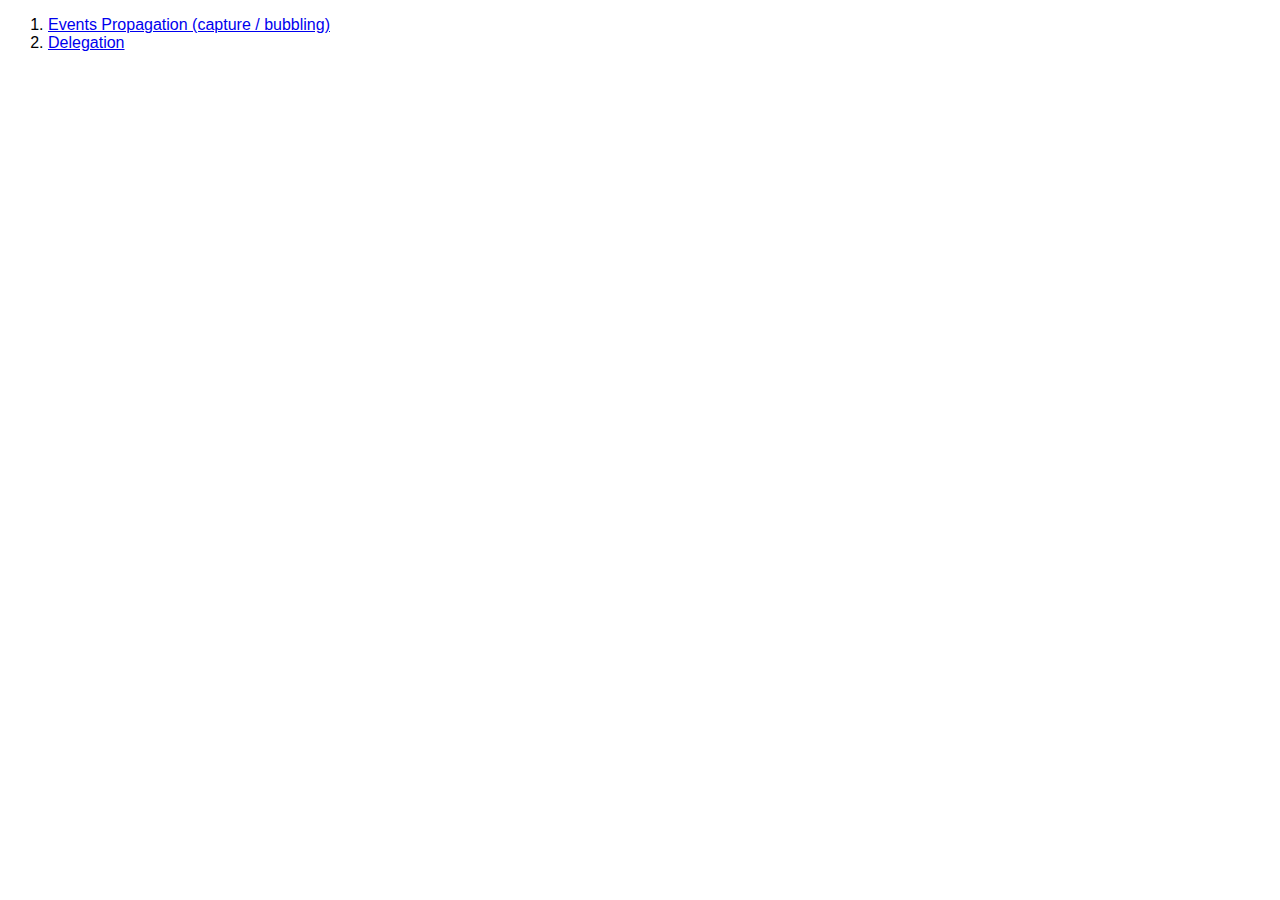
<file: index.html>
<!DOCTYPE html>
<html lang="en">
  <head>
    <meta charset="UTF-8" />
    <meta name="viewport" content="width=device-width, initial-scale=1.0" />
    <title>DOM Events Propagation</title>
    <link rel="stylesheet" href="./main.css" />
  </head>
  <body>
    <!-- <script defer src="./js/00-closures.js" type="module"></script> -->
    <script defer src="./js/00-array-methods.js" type="module"></script>

    <ol>
      <li>
        <a href="./html/01-propagation.html"
          >Events Propagation (capture / bubbling)</a
        >
      </li>
      <li><a href="./html/02-delegation.html">Delegation</a></li>
    </ol>
  </body>
</html>
</file>
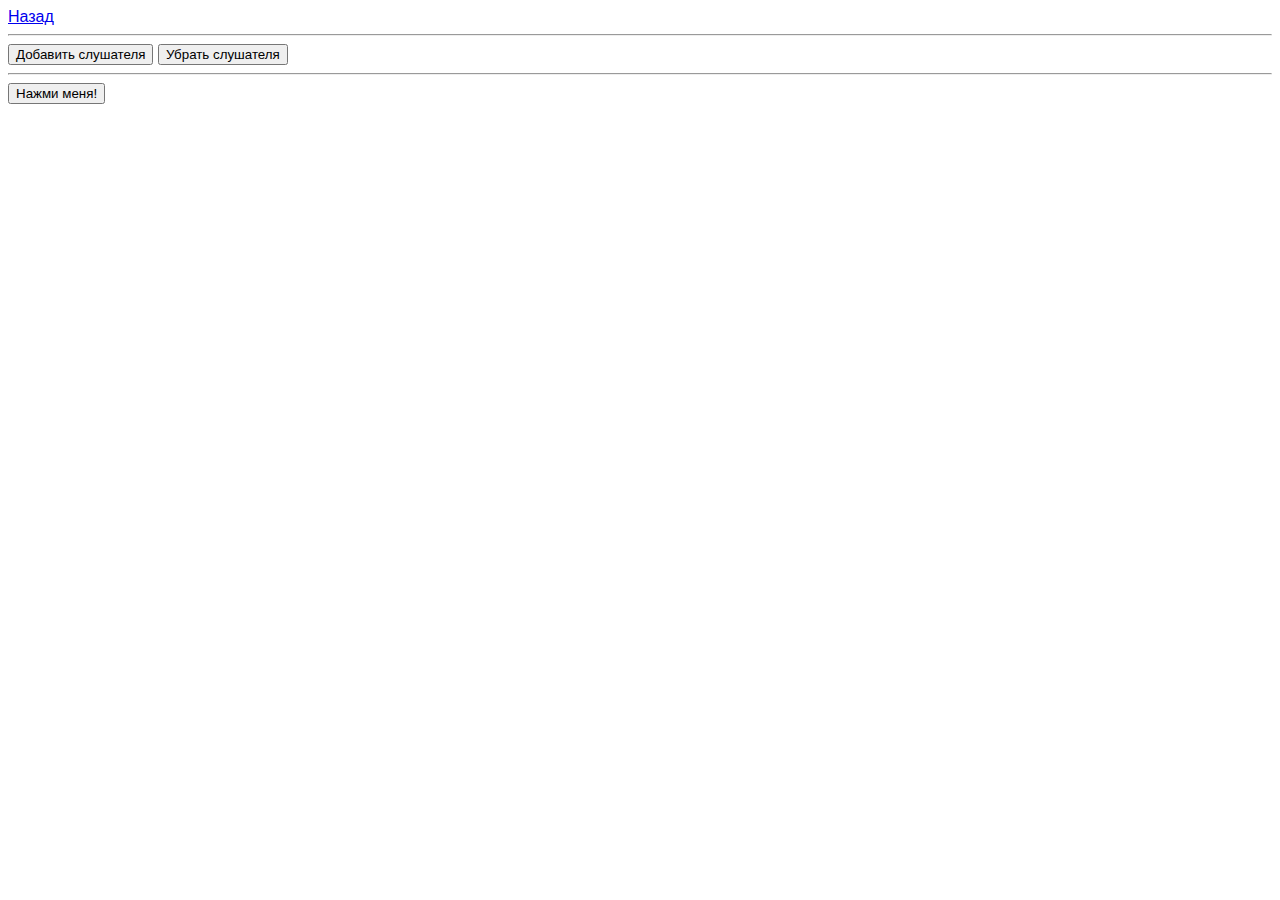
<file: html/01-event-listeners.html>
<html lang="en">
  <head>
    <meta charset="UTF-8" />
    <meta name="viewport" content="width=device-width, initial-scale=1.0" />
    <title>1. addEventListener</title>
    <link rel="stylesheet" href="../main.css" />
  </head>
  <body>
    <a href="/">Назад</a>

    <hr />
    <button class="js-add-listener">Добавить слушателя</button>
    <button class="js-remove-listener">Убрать слушателя</button>
    <hr />

    <button
      onclick="//console.log('Клик по кнопке! (html аттрибут)')"
      class="js-button button"
    >
      Нажми меня!
    </button>

    <script src="../js/01-event-listeners.js" type="module"></script>
  </body>
</html>
</file>
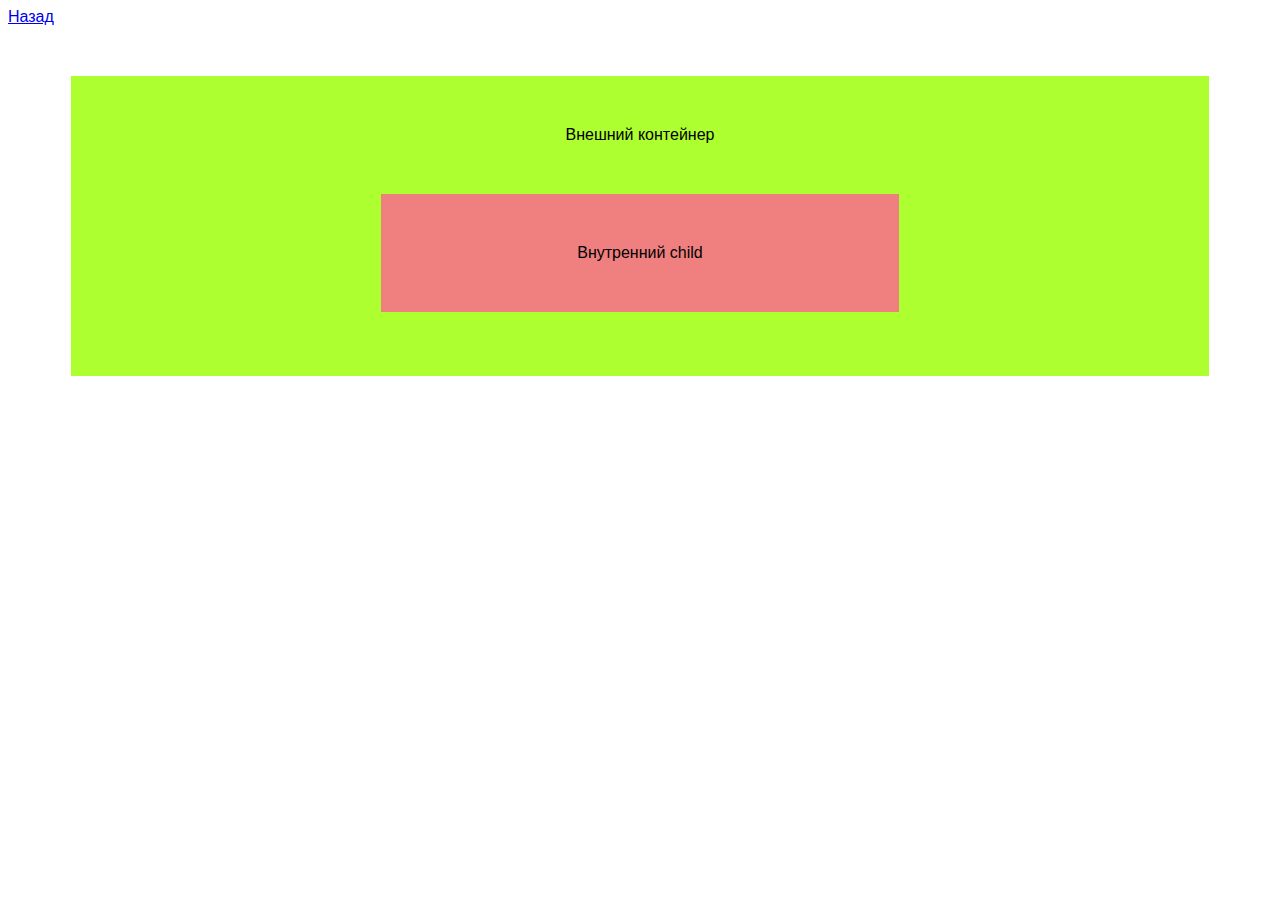
<file: html/01-propagation.html>
<html lang="en">
  <head>
    <meta charset="UTF-8" />
    <meta name="viewport" content="width=device-width, initial-scale=1.0" />
    <title>1. Propagation</title>
    <link rel="stylesheet" href="../main.css" />
  </head>
  <body>
    <a href="/">Назад</a>

    <div id="containerRef" class="outer-container">
      Внешний контейнер
      <div id="childRef" class="inner-element">Внутренний child</div>
    </div>

    <script src="../js/01-propagation.js" type="module"></script>
  </body>
</html>
</file>
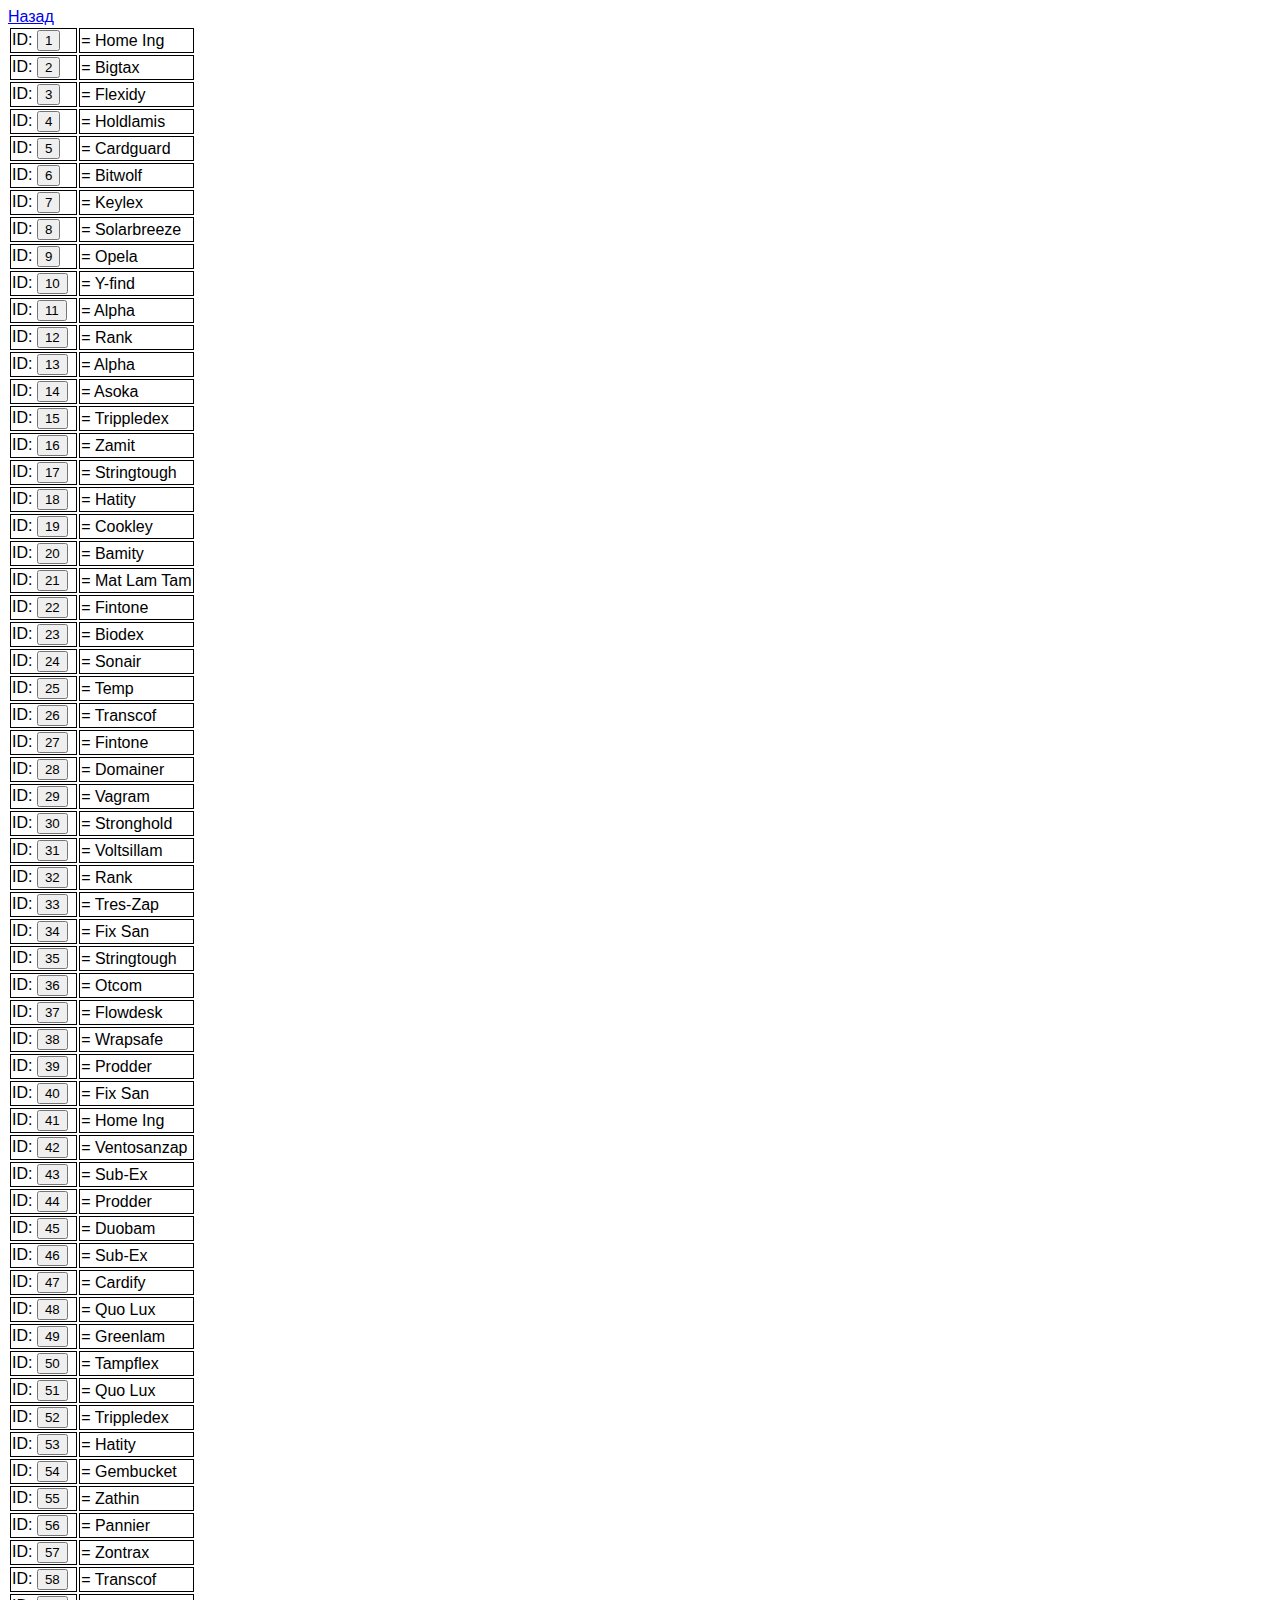
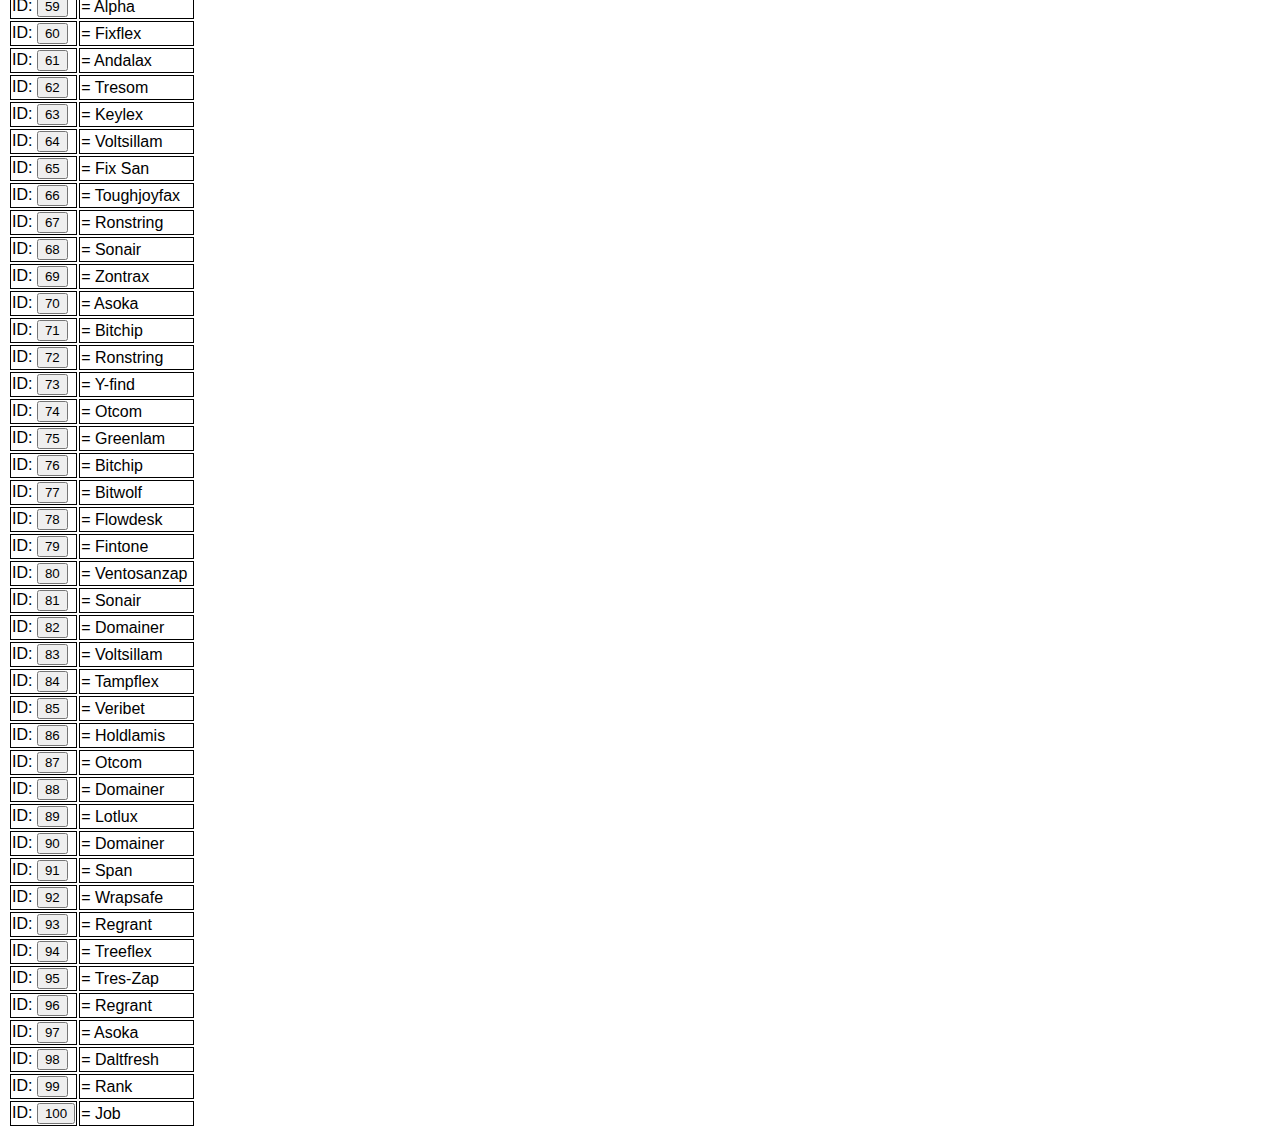
<file: html/02-delegation.html>
<html lang="en">
  <head>
    <meta charset="UTF-8" />
    <meta name="viewport" content="width=device-width, initial-scale=1.0" />
    <title>2. Event delegation</title>
    <link rel="stylesheet" href="../main.css" />
  </head>
  <body>
    <a href="/">Назад</a>

    <table>
      <tbody id="tableContent"></tbody>
    </table>

    <script src="../js/02-delegation.js" type="module"></script>
  </body>
</html>
</file>
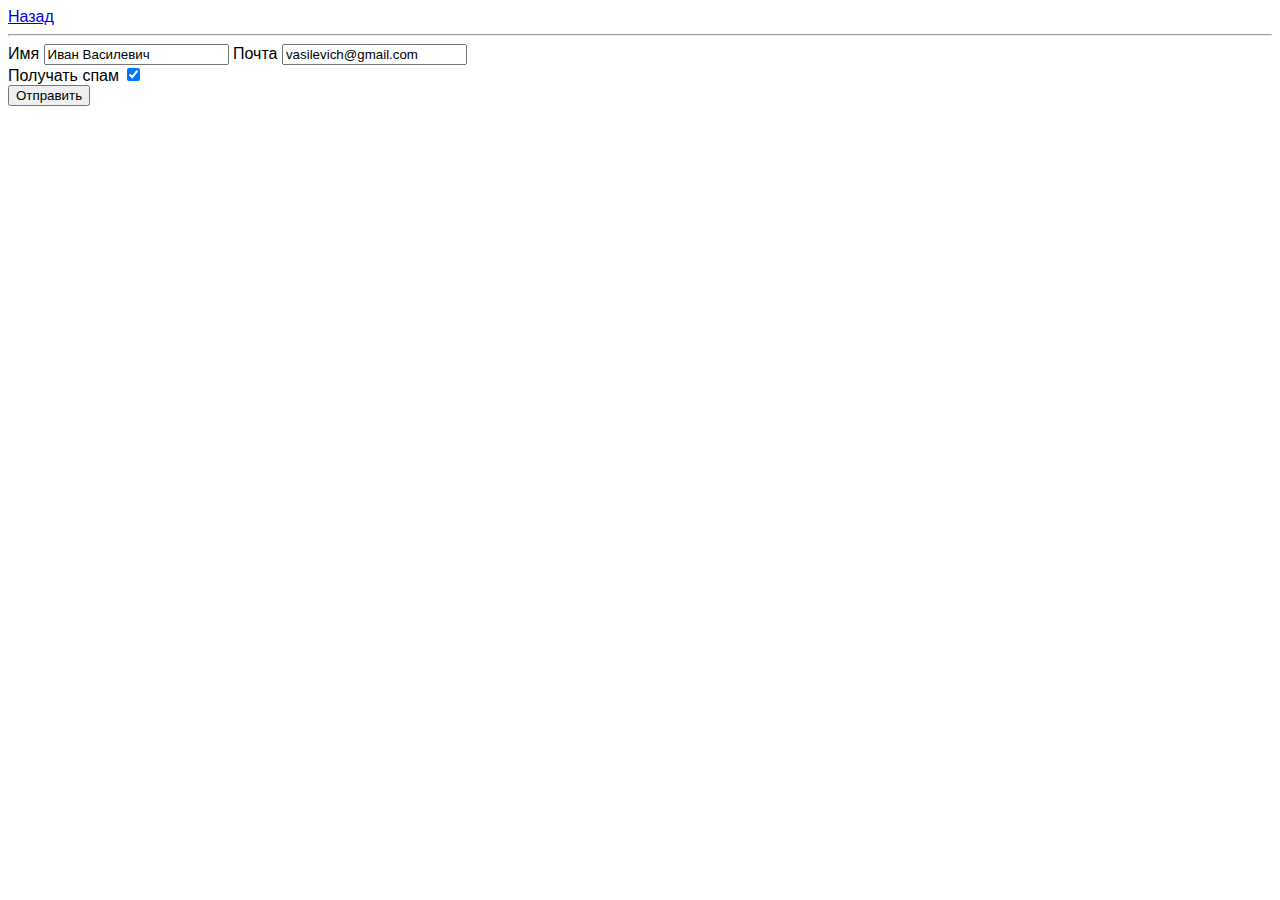
<file: html/02-forms.html>
<html lang="en">
  <head>
    <meta charset="UTF-8" />
    <meta name="viewport" content="width=device-width, initial-scale=1.0" />
    <title>2. Формы</title>
    <link rel="stylesheet" href="../main.css" />
  </head>
  <body>
    <a href="/">Назад</a>

    <hr />
    <form id="form">
      <label>
        Имя
        <input type="text" value="Иван Василевич" name="name" />
      </label>

      <label>
        Почта
        <input type="email" value="vasilevich@gmail.com" name="email" />
      </label>

      <br />

      <label>
        Получать спам
        <input checked name="i-want-spam" type="checkbox" />
      </label>

      <br />

      <button class="button" type="submit">Отправить</button>
    </form>

    <script src="../js/02-forms.js" type="module"></script>
  </body>
</html>
</file>
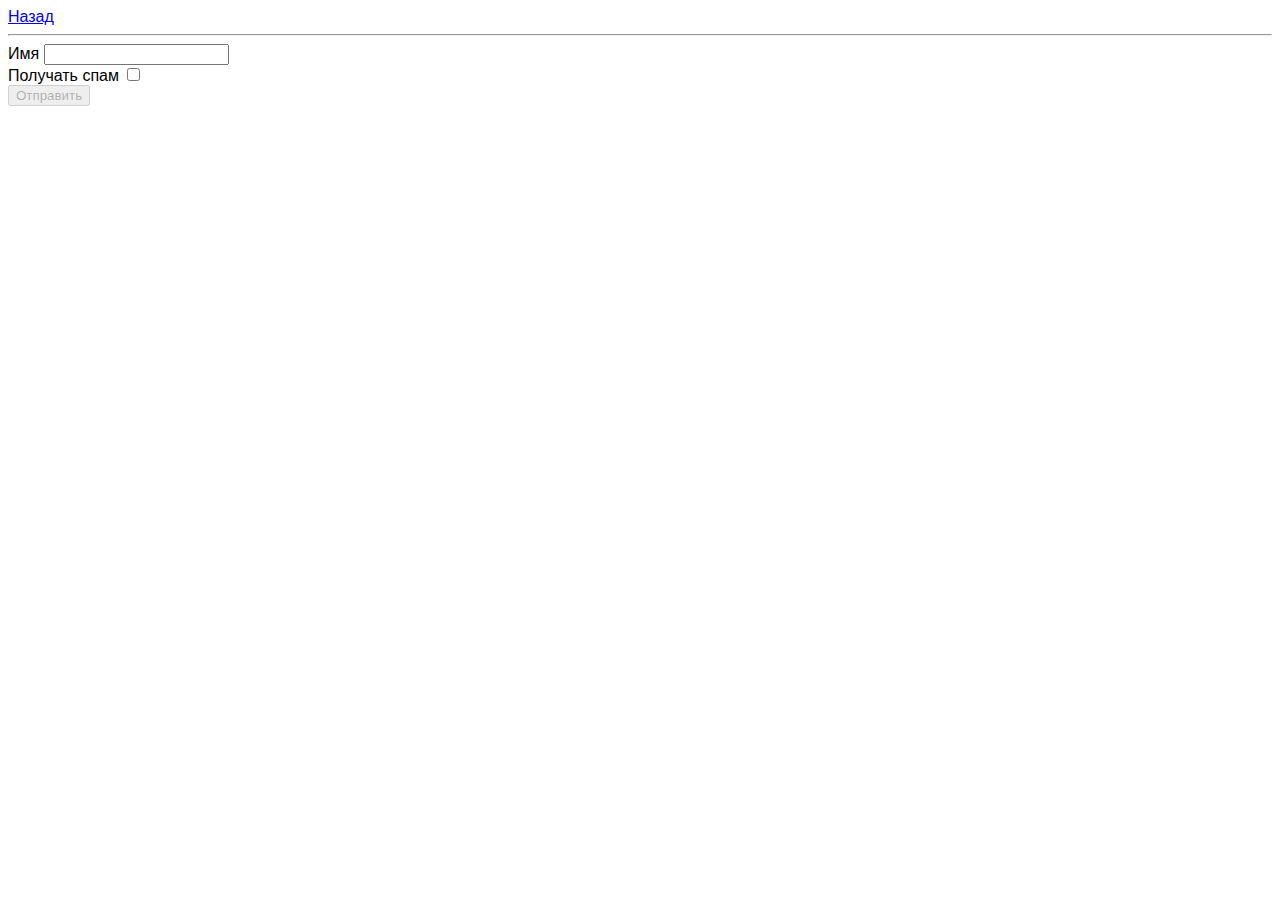
<file: html/03-input-events.html>
<html lang="en">
  <head>
    <meta charset="UTF-8" />
    <meta name="viewport" content="width=device-width, initial-scale=1.0" />
    <title>3. События элементов форм</title>
    <link rel="stylesheet" href="../main.css" />
  </head>
  <body>
    <a href="/">Назад</a>

    <hr />
    <form id="form">
      <label>
        Имя
        <input type="text" name="name" />
      </label>

      <br />

      <label>
        Получать спам
        <input name="i-want-spam" type="checkbox" />
      </label>

      <br />

      <button disabled class="button" type="submit">Отправить</button>
    </form>

    <script src="../js/03-input-events.js" type="module"></script>
  </body>
</html>
</file>
<file: main.css>
select {
  padding: 10px;
}

html {
  font-family: 'Lucida Sans', 'Lucida Sans Regular', 'Lucida Grande',
    'Lucida Sans Unicode', Geneva, Verdana, sans-serif;
  box-sizing: border-box;
}

td {
  border: 1px solid;
  cursor: pointer;
}

td:hover {
  background-color: lightpink;
}

*,
*:before,
*:after {
  box-sizing: border-box;
}

.outer-container {
  display: flex;
  flex-direction: column;
  justify-content: space-around;
  align-items: center;
  margin: 50px auto;
  width: 90%;
  height: 300px;
  background-color: greenyellow;
  padding: 50px;

  position: relative;
  z-index: 5;
  transform: translateZ(100px);
}

.inner-element {
  background-color: lightcoral;
  height: 100%;
  width: 50%;
  padding: 50px;
  margin: 50px;
  text-align: center;

  position: relative;
  z-index: 10;
  transform: translateZ(200px);
}
</file>
